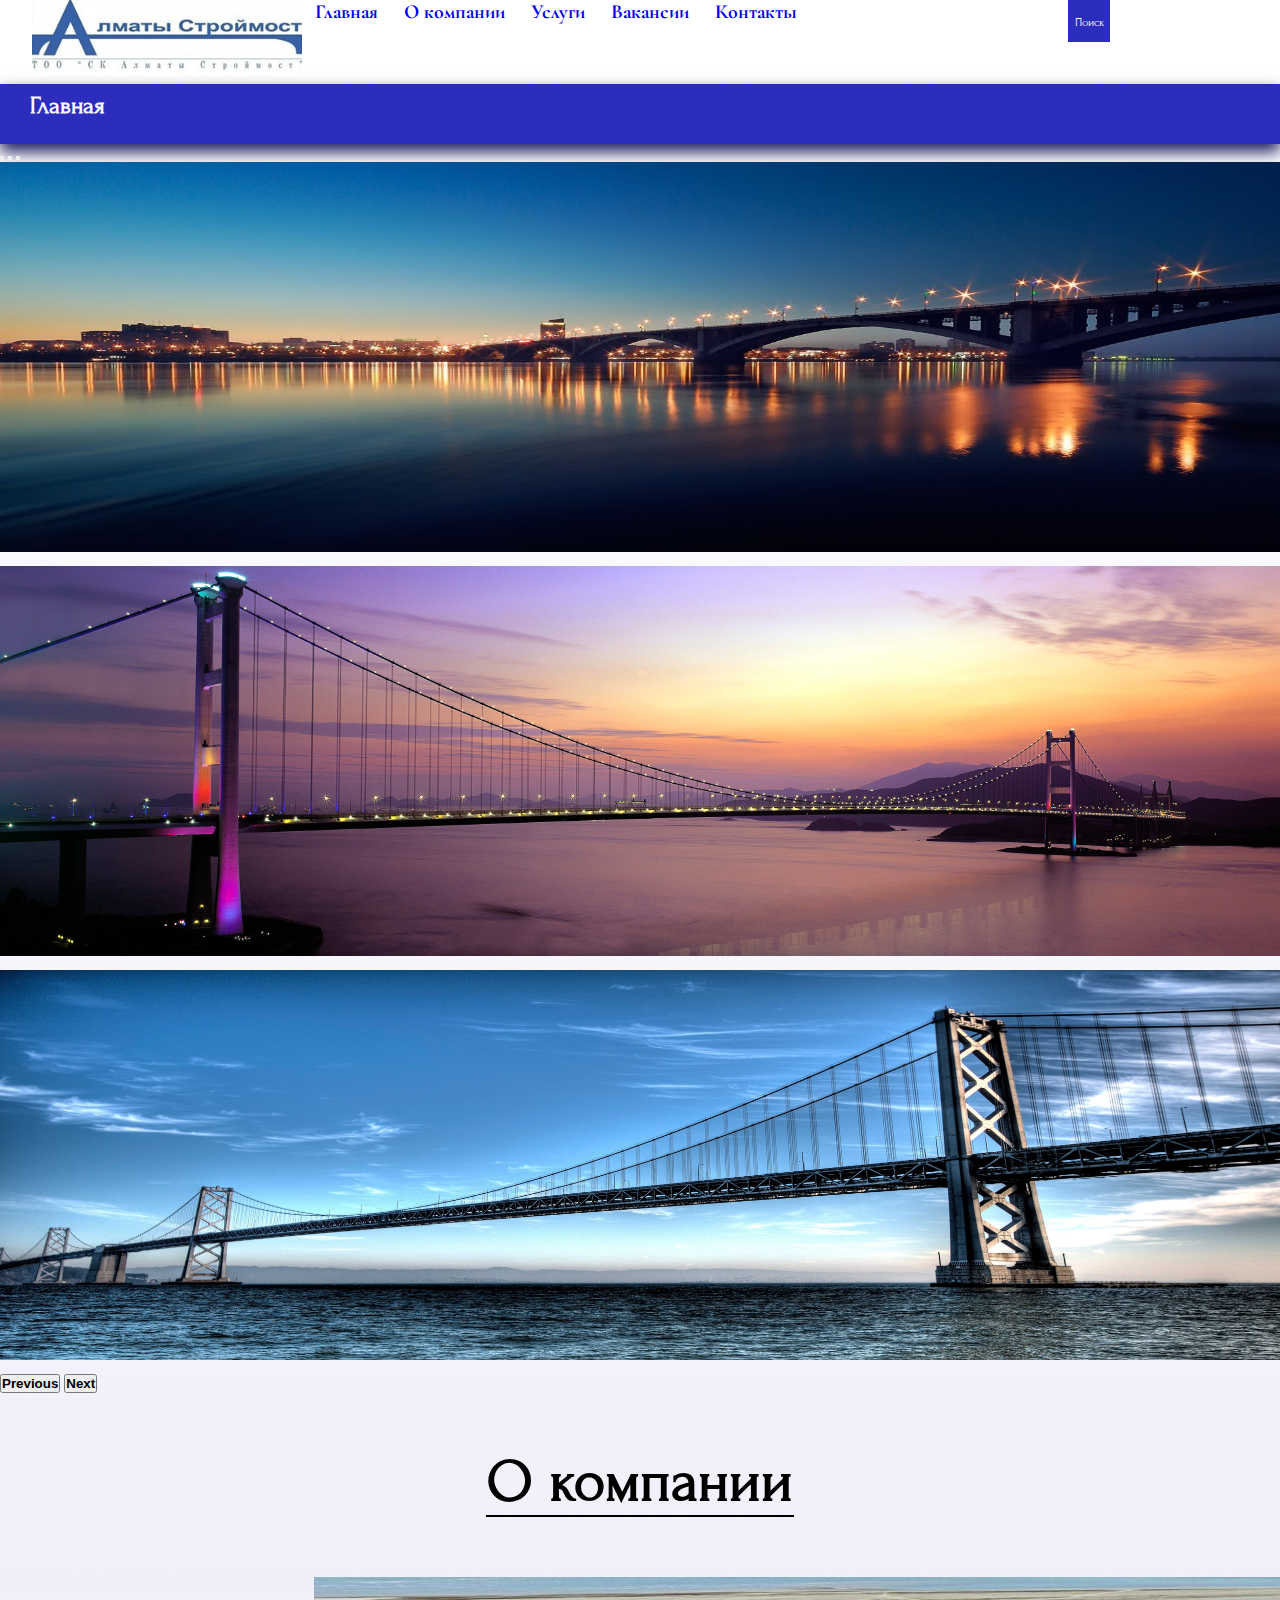
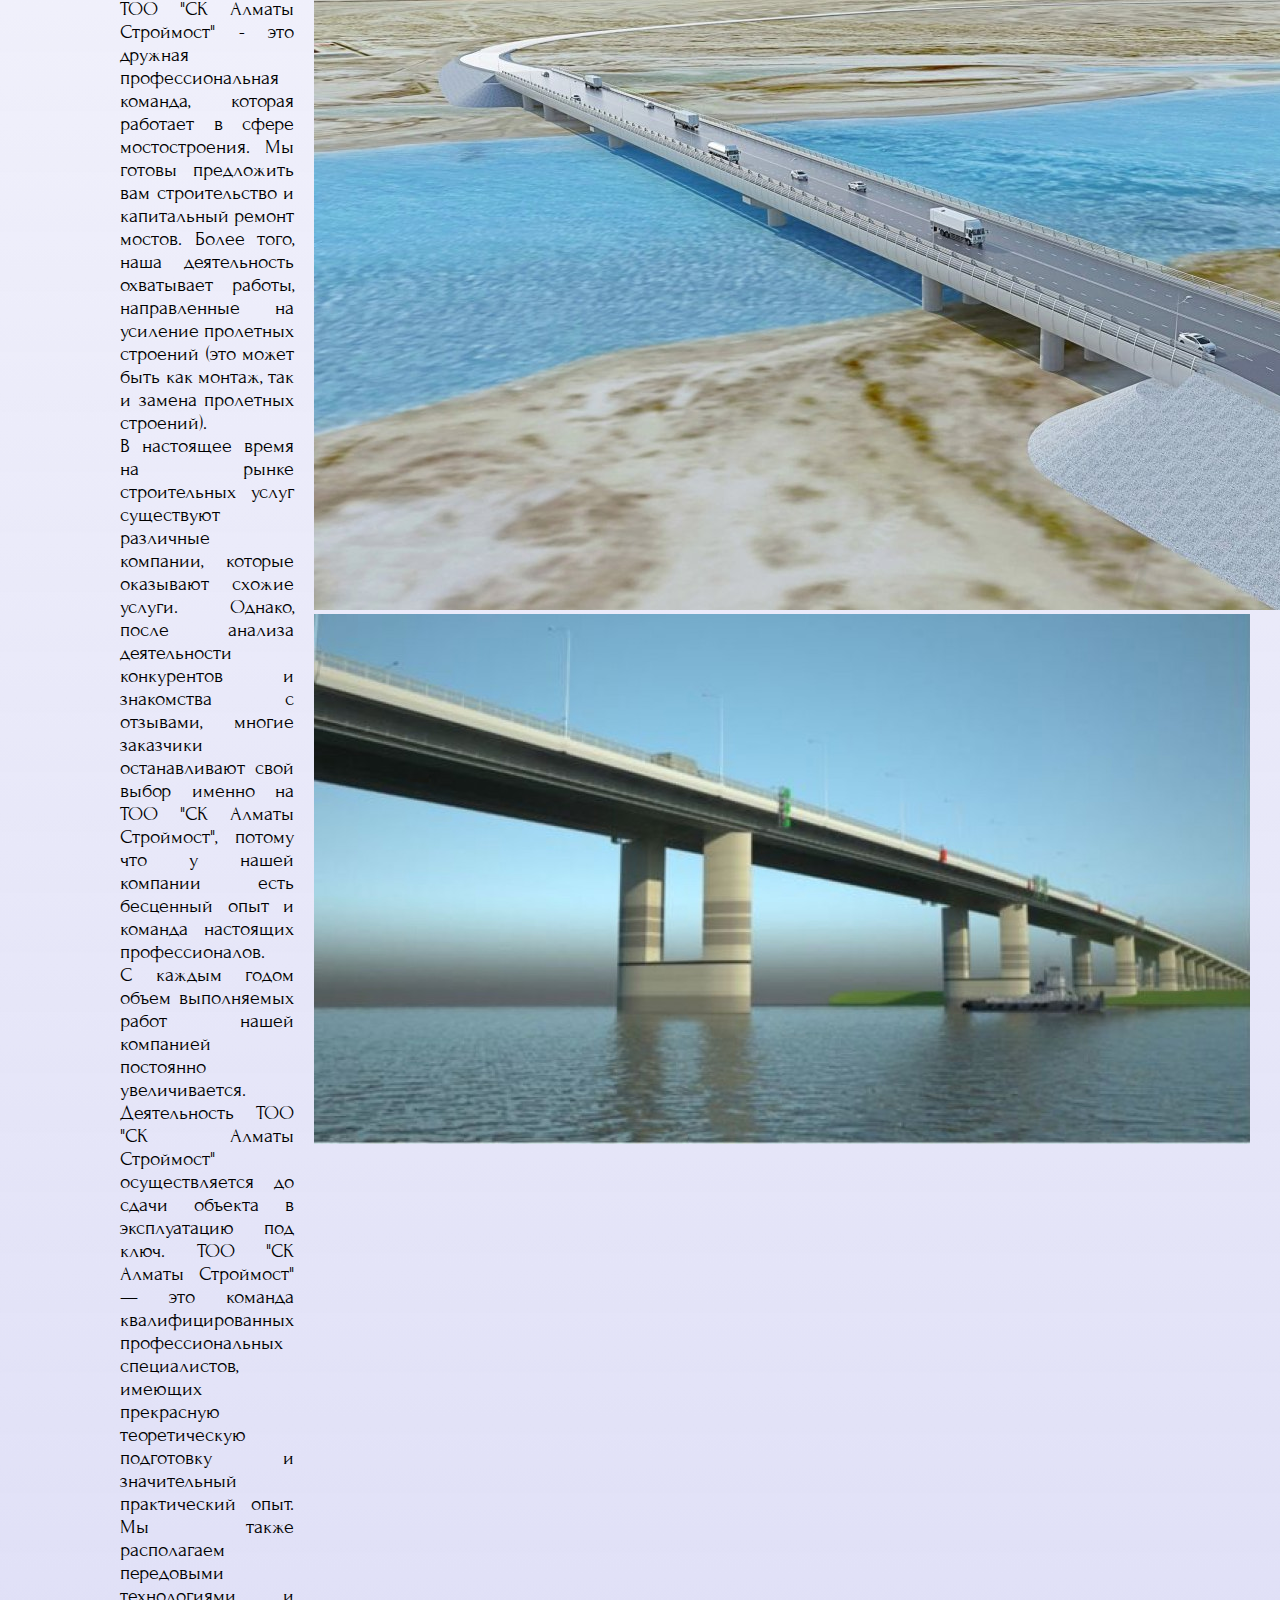
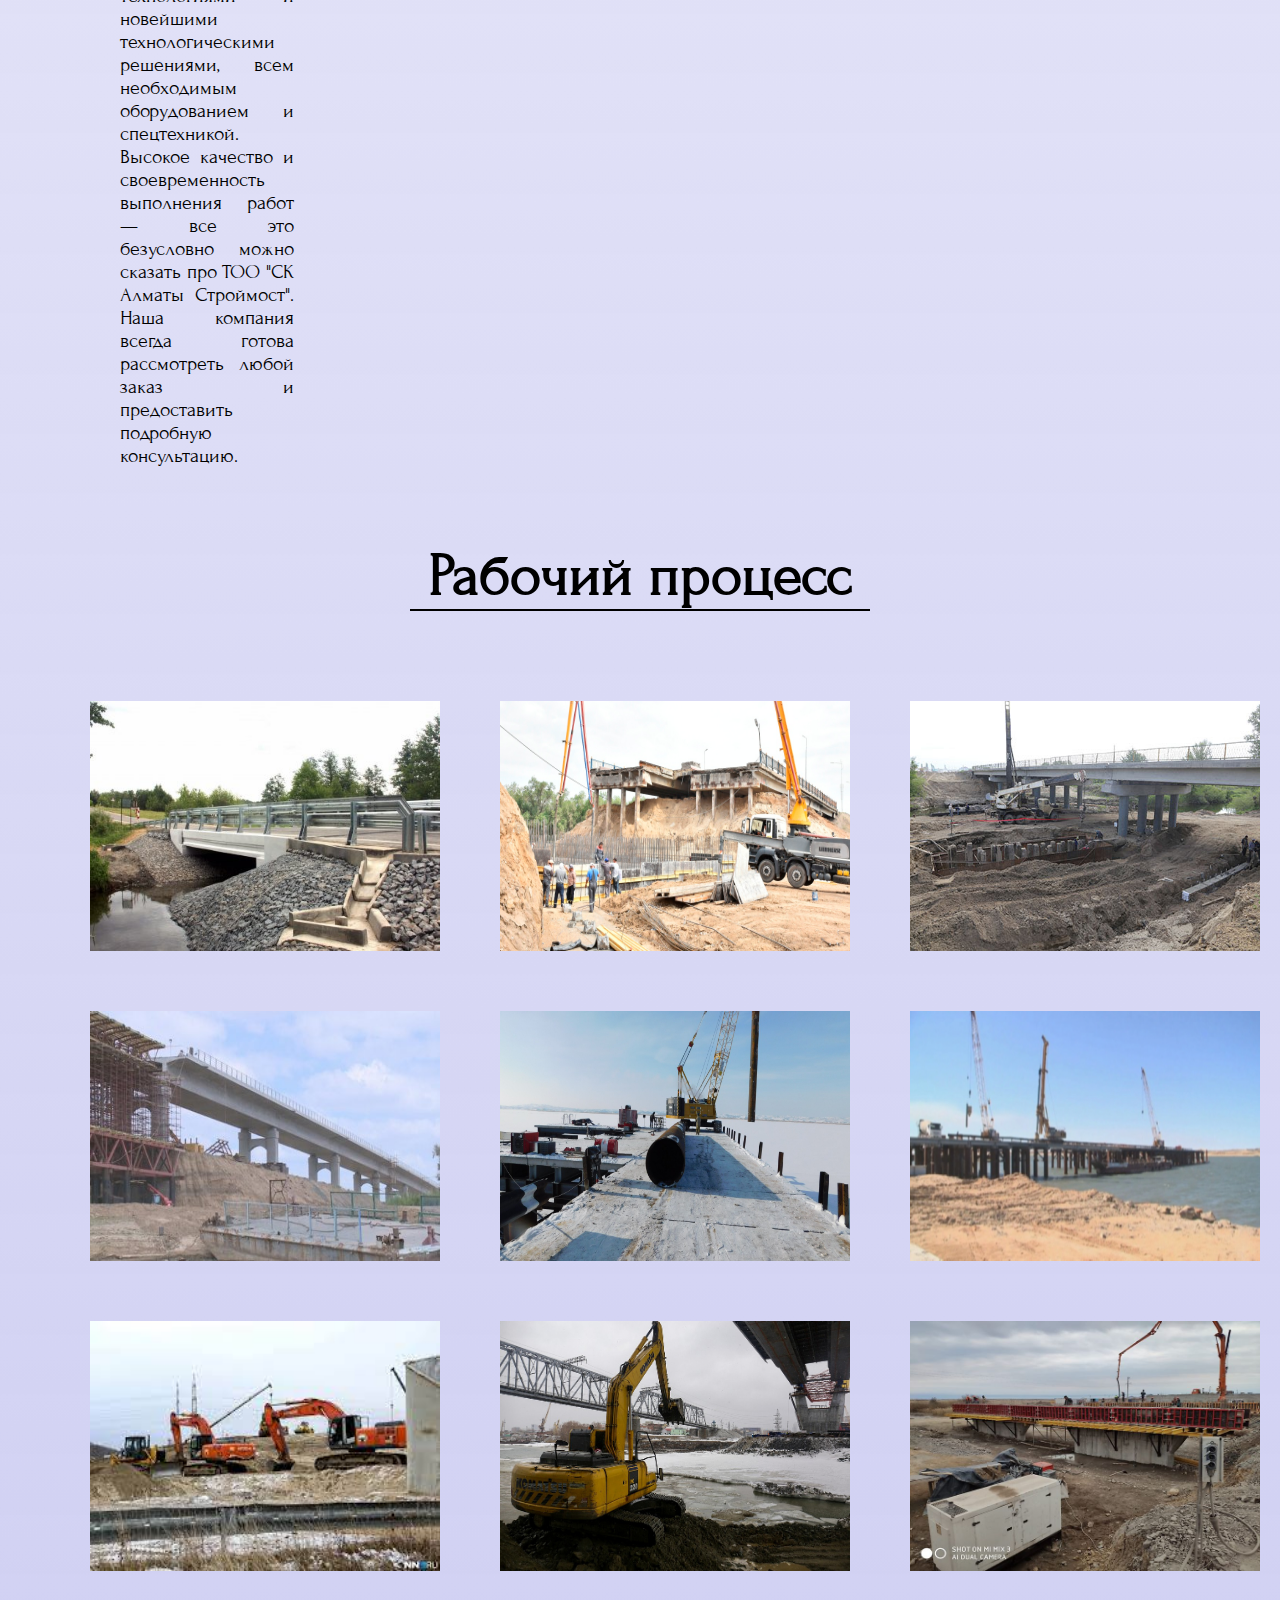
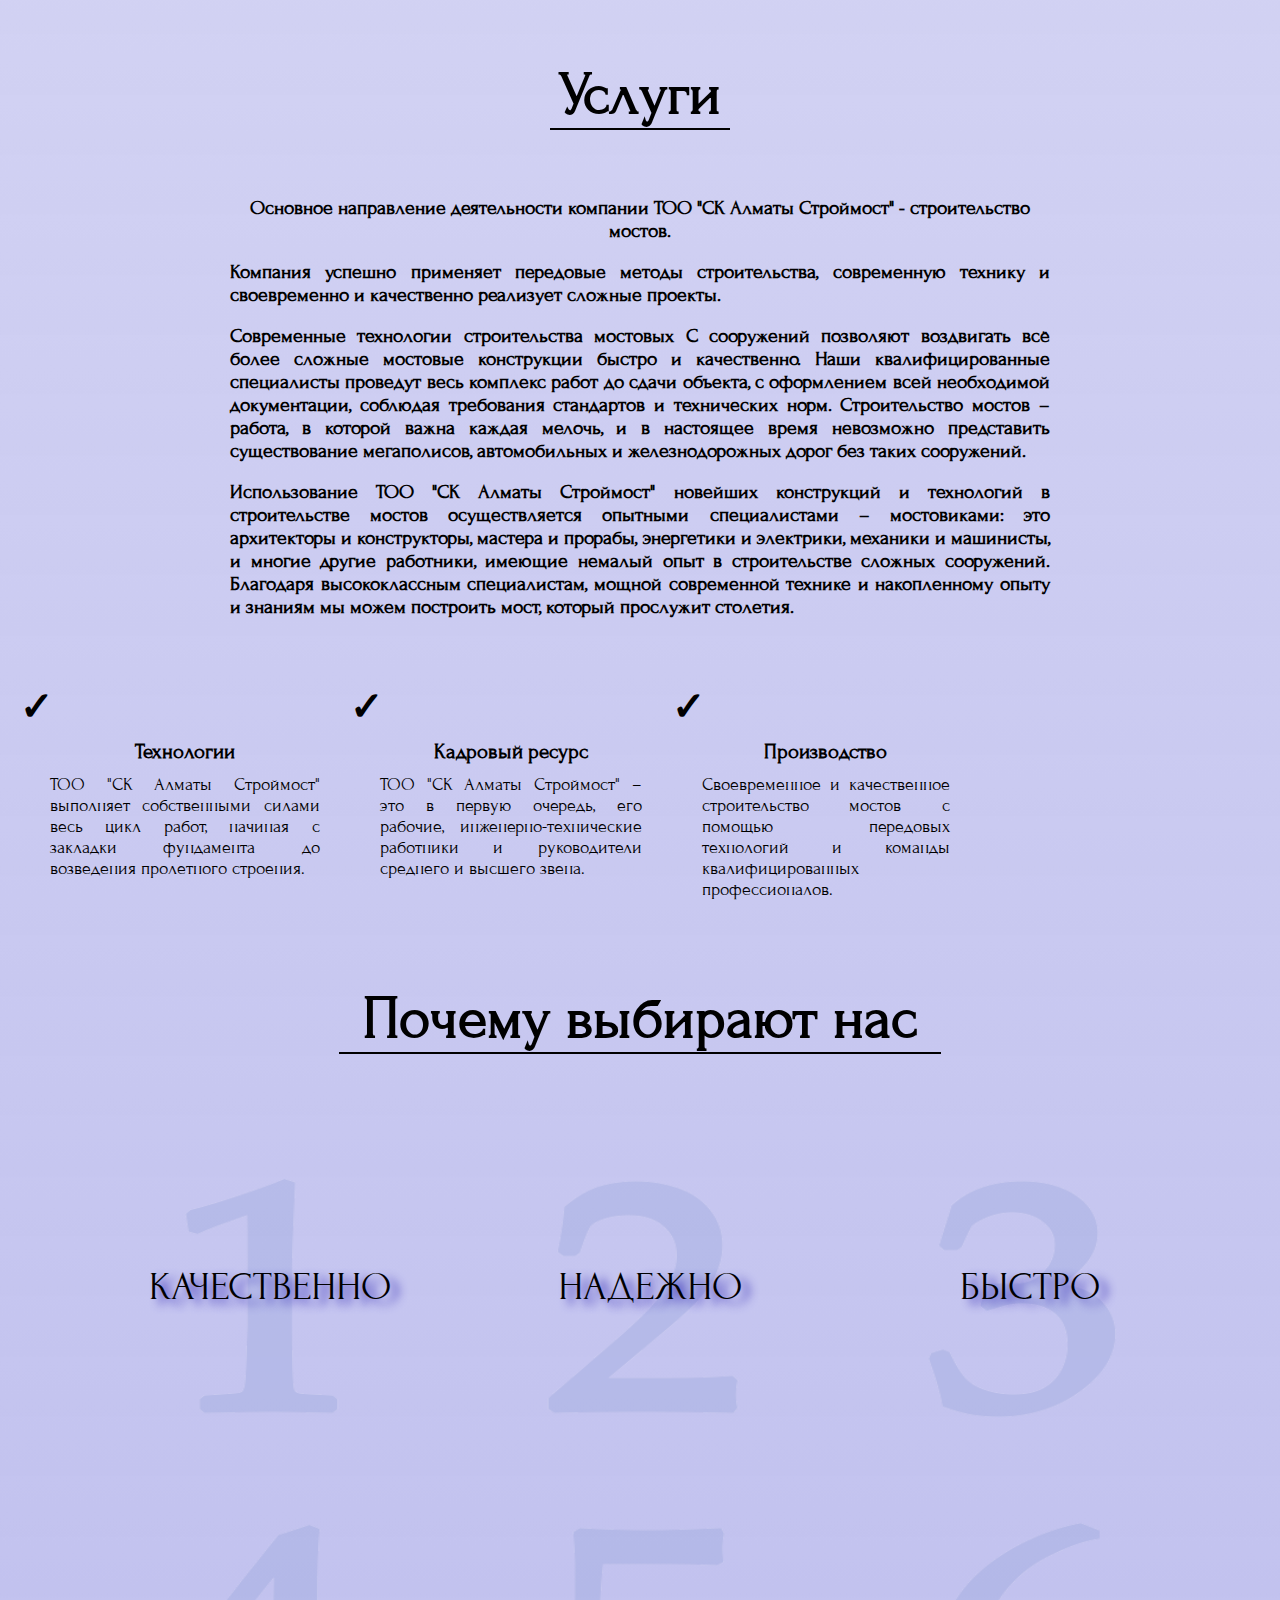
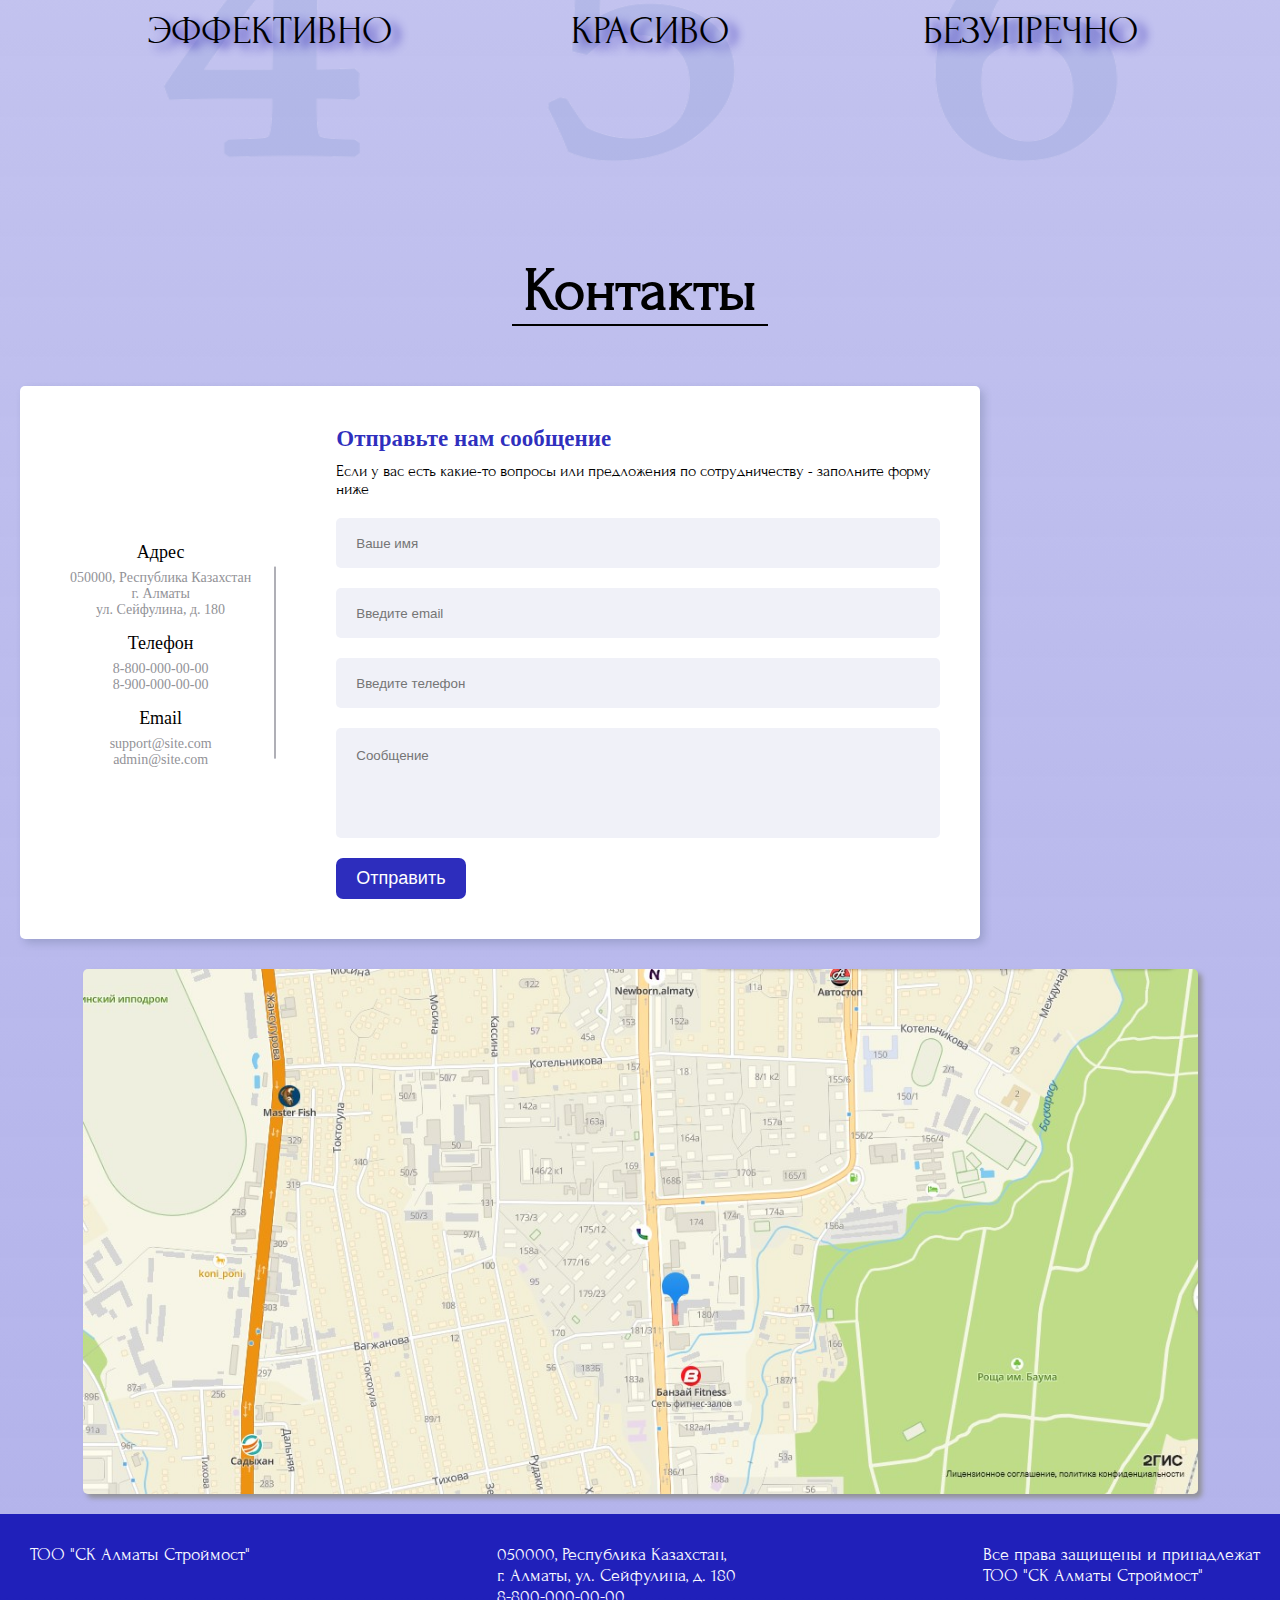
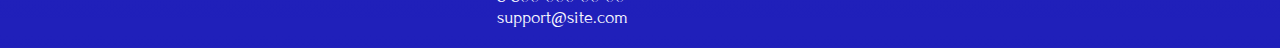
<file: index.html>
<!DOCTYPE html>
<html lang="en">

<head>
    <meta charset="UTF-8">
    <meta http-equiv="X-UA-Compatible" content="IE=edge">
    <meta name="viewport" content="width=device-width, initial-scale=1.0">
    <title>СК Алматы Строймост</title>
    <link rel="stylesheet" href="https://fonts.googleapis.com/css?family=Forum">
    <link rel="stylesheet" href="https://fonts.googleapis.com/css?family=Cormorant Garamond">
    <link rel="stylesheet" href="static/styles/navbar.css">
    <link rel="stylesheet" href="static/styles/main.css">
    <!-- <link rel="stylesheet" href="static/styles/company.css"> -->
    <link rel="stylesheet" href="static/styles/services.css">
    <link rel="stylesheet" href="static/styles/contact.css">
    <link rel="stylesheet" href="static/styles/company.css">
    <link href="https://cdn.jsdelivr.net/npm/bootstrap@5.2.3/dist/css/bootstrap.min.css" rel="stylesheet"
        integrity="sha384-rbsA2VBKQhggwzxH7pPCaAqO46MgnOM80zW1RWuH61DGLwZJEdK2Kadq2F9CUG65" crossorigin="anonymous">
    <link rel="apple-touch-icon" sizes="180x180" href="static/files/apple-touch-icon.png">
    <link rel="icon" type="image/png" sizes="32x32" href="static/files/favicon-32x32.png">
    <link rel="icon" type="image/png" sizes="16x16" href="static/files/favicon-16x16.png">
    <link rel="manifest" href="static/files/site.webmanifest">
    <style>
        .navbar {
            font-family: 'Cormorant Garamond', serif;
        }

        h2 {
            font-family: 'Forum', serif;
        }

        h3 {
            font-family: 'Forum', serif;
        }

        body p {
            font-family: 'Forum', serif;
            /* font-family: 'Barlow', serif; */
        }
    </style>
</head>

<body>
    <header>
        <div class="navbar">
            <a href="index.html"><img src="static/img/Алматы строймост.jpg" alt=""></a>
            <div class="drop">
                <button class="nav-btn">&#9776;</button>

                <div class="navig" id="navigbar">
                    <ul>
                        <li><a href="index.html">Главная</a></li>
                        <li><a href="company.html">О компании</a></li>
                        <li><a href="services.html">Услуги</a></li>
                        <li><a href="jobs.html">Вакансии</a></li>
                        <li><a href="contacts.html">Контакты</a></li>
                    </ul>
                </div>
            </div>
            <div class="search">
                <form class="search-button">
                    <input class="panel" type="text" placeholder="Искать здесь...">
                    <button class="button2" type="submit"></button>
                </form>
            </div>
        </div>
    </header>

    <div class="line" style="background: #0000afd2;">
        <h2>Главная</h2>
    </div>

    <div id="carouselExampleIndicators" class="carousel slide" data-bs-ride="true">
        <div class="carousel-indicators">
            <button type="button" data-bs-target="#carouselExampleIndicators" data-bs-slide-to="0" class="active"
                aria-current="true" aria-label="Slide 1"></button>
            <button type="button" data-bs-target="#carouselExampleIndicators" data-bs-slide-to="1"
                aria-label="Slide 2"></button>
            <button type="button" data-bs-target="#carouselExampleIndicators" data-bs-slide-to="2"
                aria-label="Slide 3"></button>
        </div>
        <div class="carousel-inner">
            <div class="carousel-item active">
                <img src="static/img/новый7.jpg" alt="...">
            </div>
            <div class="carousel-item">
                <img src="static/img/новый6.jpg" class="d-block w-100" alt="...">
            </div>
            <div class="carousel-item">
                <img src="static/img/новый8.jpg" class="d-block w-100" alt="...">
            </div>
        </div>
        <button class="carousel-control-prev" type="button" data-bs-target="#carouselExampleIndicators"
            data-bs-slide="prev">
            <span class="carousel-control-prev-icon" aria-hidden="true"></span>
            <span class="visually-hidden">Previous</span>
        </button>
        <button class="carousel-control-next" type="button" data-bs-target="#carouselExampleIndicators"
            data-bs-slide="next">
            <span class="carousel-control-next-icon" aria-hidden="true"></span>
            <span class="visually-hidden">Next</span>
        </button>
    </div>

    <div class="col-12">
        <h2 class="big-text" style="margin-top: 55px;">О компании</h2>
        <div class="border-bottom-block content-block-border"></div>
    </div>

    </div>
    <div class="colo-comp">
        <div class="col-lg-6">
            <div class="colo-text">
                <div class="company-text">
                    <p>ТОО "СК Алматы Строймост" - это дружная профессиональная команда, которая работает в сфере
                        мостостроения. Мы готовы предложить вам строительство и капитальный ремонт мостов. Более того,
                        наша деятельность охватывает работы, направленные на усиление пролетных строений (это может быть
                        как монтаж, так и замена пролетных строений).
                    </p>
                    <p>В настоящее время на рынке строительных услуг существуют различные компании, которые оказывают
                        схожие услуги. Однако, после анализа деятельности конкурентов и знакомства с отзывами, многие
                        заказчики останавливают свой выбор именно на ТОО "СК Алматы Строймост", потому что у нашей
                        компании есть бесценный опыт и команда настоящих профессионалов.</p>
                    <p>С каждым годом объем выполняемых работ нашей компанией постоянно увеличивается. Деятельность ТОО
                        "СК Алматы Строймост" осуществляется до сдачи объекта в эксплуатацию под ключ. ТОО "СК Алматы
                        Строймост" — это команда квалифицированных профессиональных специалистов, имеющих прекрасную
                        теоретическую подготовку и значительный практический опыт. Мы также располагаем передовыми
                        технологиями и новейшими технологическими решениями, всем необходимым оборудованием и
                        спецтехникой. Высокое качество и своевременность выполнения работ — все это безусловно можно
                        сказать про ТОО "СК Алматы Строймост". Наша компания всегда готова рассмотреть любой заказ и
                        предоставить подробную консультацию. </p>
                </div>
            </div>
        </div>

        <div class="col-lg-6">
            <img src="static/img/рабочие.jpg" alt="">
            <img src="static/img/рабочие2.jpg" alt="">
        </div>

    </div>

    <div class="col-12">
        <h2 class="big-text" style="margin-top: 55px;">Рабочий процесс</h2>
        <div class="border-bottom-block big-head"></div>
    </div>

    <div class="photo">
        <img src="static/img/1.jpg" alt="">
        <img src="static/img/2.jpg" alt="">
        <img src="static/img/3.jpeg" alt="">
        <img src="static/img/4.jpg" alt="">
        <img src="static/img/5.jpg" alt="">
        <img src="static/img/6.jpg" alt="">
        <img src="static/img/7.jpg" alt="">
        <img src="static/img/8.JPG" alt="">
        <img src="static/img/9.jpg" alt="">
    </div>

    <div class="col-12">
        <h2 class="big-text" style="margin-top: 55px;">Услуги</h2>
        <div class="border-bottom-block big-head2"></div>
    </div>


    <div class="col-text">
        <h3 style="text-align: center;">Основное направление деятельности компании ТОО "СК Алматы Строймост" -
            <span>строительство мостов.</span>
        </h3>

        <h3>
            Компания успешно применяет передовые методы строительства, современную технику и своевременно и качественно
            реализует сложные проекты.
        </h3>
        <h3>
            <span>Современные технологии строительства мостовых</span> С сооружений позволяют воздвигать всё более
            сложные мостовые
            конструкции быстро и качественно. Наши квалифицированные специалисты проведут весь комплекс работ до сдачи
            объекта, с оформлением всей необходимой документации, соблюдая требования стандартов и технических норм.
            <span>Строительство мостов</span> – работа, в которой важна каждая мелочь, и в настоящее время невозможно
            представить
            существование мегаполисов, автомобильных и железнодорожных дорог без таких сооружений.
        </h3>
        <h3>
            <span>Использование</span> ТОО "СК Алматы Строймост"<span> новейших конструкций и технологий в строительстве
                мостов</span>
            осуществляется опытными специалистами – мостовиками: это архитекторы и конструкторы, мастера и прорабы,
            энергетики и электрики, механики и машинисты, и многие другие работники, имеющие немалый опыт в
            строительстве сложных сооружений. Благодаря высококлассным специалистам, мощной современной технике и
            накопленному опыту и знаниям мы можем <span>построить мост</span>, который прослужит столетия.
        </h3>

    </div>


    <div class="container text-center">
        <div class="row">
            <div class="col">
                <div class="symbol">
                    <span>&#10003</span>
                </div>
                <p class="galka">
                    Технологии
                </p>
                <p>
                    ТОО "СК Алматы Строймост" выполняет собственными силами весь цикл работ, начиная с закладки
                    фундамента до возведения пролетного строения.
                </p>
            </div>

            <div class="col">
                <div class="symbol">
                    <span>&#10003</span>
                </div>
                <p class="galka">
                    Кадровый ресурс
                </p>
                <p>
                    ТОО "СК Алматы Строймост" – это в первую очередь, его рабочие, инженерно-технические работники и
                    руководители среднего и высшего звена.
                </p>
            </div>

            <div class="col">
                <div class="symbol">
                    <span>&#10003</span>
                </div>
                <p class="galka">
                    Производство
                </p>
                <p>
                    Своевременное и качественное строительство мостов с помощью передовых технологий и команды
                    квалифицированных профессионалов.
            </div>
        </div>
    </div>


    <div class="col-12">
        <h2 class="big-text" style="margin-top: 55px;">Почему выбирают нас</h2>
        <div class="border-bottom-block big-head3"></div>
    </div>

    <div class="why-we">
        <div class="big-block1">
            <div class="block1">
                <img src="static/img/1.png" alt="">
                <p>КАЧЕСТВЕННО</p>
            </div>
            <div class="block2">
                <img src="static/img/2.png" alt="">
                <p>НАДЕЖНО</p>
            </div>
            <div class="block3">
                <img src="static/img/3.png" alt="">
                <p>БЫСТРО</p>
            </div>
        </div>

        <div class="big-block2">
            <div class="block4">
                <img src="static/img/4.png" alt="">
                <p>ЭФФЕКТИВНО</p>
            </div>
            <div class="block5">
                <img src="static/img/5.png" alt="">
                <p>КРАСИВО</p>
            </div>
            <div class="block6">
                <img src="static/img/6.png" alt="">
                <p>БЕЗУПРЕЧНО</p>
            </div>
        </div>
    </div>

    <div class="col-12">
        <h2 class="big-text" style="margin-top: 55px;">Контакты</h2>
        <div class="border-bottom-block big-head4"></div>
    </div>

    <div class="container">

        <!-- content содержит содержимое формы -->
        <div class="content">

            <!-- Левая колонка: адрес, телефоны, email. Можете добавить свое -->
            <div class="left-side">
                <div class="address details">

                    <!-- Вместо классов: название шрифтовых иконок (fontawesome.com) -->
                    <i class="fas fa-map-marker-alt"></i>

                    <!-- topic - заголовок, text-one, text-two - текст -->
                    <div class="topic">Адрес</div>
                    <div class="text-one">050000, Республика Казахстан</div>
                    <div class="text-two">г. Алматы</div>
                    <div class="text-three">ул. Сейфулина, д. 180</div>

                </div>
                <div class="phone details">
                    <i class="fas fa-phone-alt"></i>
                    <div class="topic">Телефон</div>
                    <div class="text-one">8-800-000-00-00</div>
                    <div class="text-two">8-900-000-00-00</div>
                </div>
                <div class="email details">
                    <i class="fas fa-envelope"></i>
                    <div class="topic">Email</div>
                    <div class="text-one">support@site.com</div>
                    <div class="text-two">admin@site.com</div>
                </div>
            </div>

            <!-- Правая колонка: сама форма -->
            <div class="right-side">

                <!-- Заголовок для формы -->
                <div class="topic-text">Отправьте нам сообщение</div>

                <!-- Какой-то дополнительный текст -->
                <p>
                    Если у вас есть какие-то вопросы или предложения по сотрудничеству -
                    заполните форму ниже
                </p>

                <!-- Форма обратной связи -->
                <form action="#">

                    <!-- Каждый input для выравнивания вкладываем в блок input-box -->
                    <div class="input-box">
                        <input type="text" placeholder="Ваше имя" />
                    </div>
                    <div class="input-box">
                        <input type="text" placeholder="Введите email" />
                    </div>
                    <div class="input-box">
                        <input type="text" placeholder="Введите телефон" />
                    </div>
                    <div class="input-box message-box">
                        <textarea placeholder="Сообщение"></textarea>
                    </div>
                    <div class="button">
                        <input type="button" value="Отправить" />
                    </div>
                </form>
            </div>
        </div>
    </div>

    </div>
    </div>



    <div class="map">
        <img src="static/img/карта.jpg" alt="Map">
    </div>

    <div class="col-lg-6">

    </div>

    <div class="text">

    </div>



    <footer>
        <div class="col-lg-3">
            <p>ТОО "СК Алматы Строймост"</p>
        </div>

        <div class="col-lg-5">
            <p>050000, Республика Казахстан, <br /> г. Алматы, ул. Сейфулина, д. 180</p>
            <p>8-800-000-00-00 <br /> support@site.com</p>
        </div>
        <div class="col-lg-4">
            <p>Все права защищены и принадлежат <br /> ТОО "СК Алматы Строймост"</p>

        </div>
    </footer>



    <script src="https://cdn.jsdelivr.net/npm/bootstrap@5.2.3/dist/js/bootstrap.bundle.min.js"
        integrity="sha384-kenU1KFdBIe4zVF0s0G1M5b4hcpxyD9F7jL+jjXkk+Q2h455rYXK/7HAuoJl+0I4"
        crossorigin="anonymous"></script>
</body>

</html>
</file>
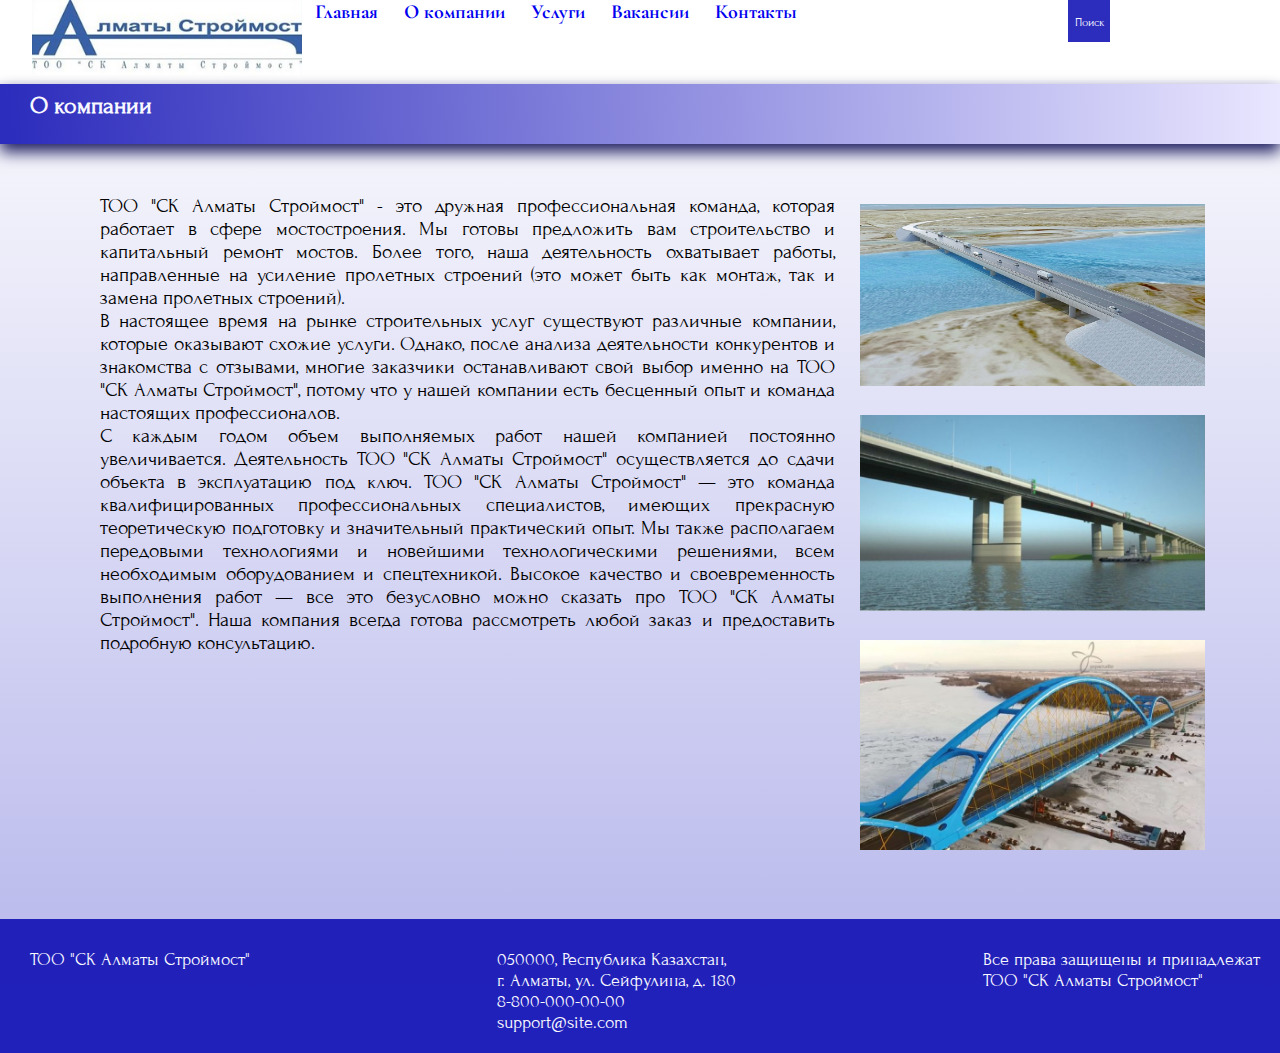
<file: company.html>
<!DOCTYPE html>
<html lang="en">

<head>
    <meta charset="UTF-8">
    <meta http-equiv="X-UA-Compatible" content="IE=edge">
    <meta name="viewport" content="width=device-width, initial-scale=1.0">
    <title>СК Алматы Строймост | О компании</title>
    <link rel="stylesheet" href="https://fonts.googleapis.com/css?family=Forum">
    <link rel="stylesheet" href="https://fonts.googleapis.com/css?family=Cormorant Garamond">
    <link rel="stylesheet" href="static/styles/navbar.css">
    <link rel="stylesheet" href="static/styles/main.css">
    <link rel="stylesheet" href="static/styles/company.css">
    <link href="https://cdn.jsdelivr.net/npm/bootstrap@5.2.3/dist/css/bootstrap.min.css" rel="stylesheet"
        integrity="sha384-rbsA2VBKQhggwzxH7pPCaAqO46MgnOM80zW1RWuH61DGLwZJEdK2Kadq2F9CUG65" crossorigin="anonymous">
    <link rel="apple-touch-icon" sizes="180x180" href="static/files/apple-touch-icon.png">
    <link rel="icon" type="image/png" sizes="32x32" href="static/files/favicon-32x32.png">
    <link rel="icon" type="image/png" sizes="16x16" href="static/files/favicon-16x16.png">
    <link rel="manifest" href="static/files/site.webmanifest">
    <style>
        .navbar {
            font-family: 'Cormorant Garamond', serif;
        }

        body {
            font-family: 'Forum', serif;
        }
    </style>
</head>

<body>
    <header>
        <div class="navbar">
            <a href="index.html"><img src="static/img/Алматы строймост.jpg" alt=""></a>
            <div class="drop">
                <button class="nav-btn">&#9776;</button>
                <div class="navig" id="navigbar">
                    <ul>
                        <li><a href="index.html">Главная</a></li>
                        <li><a href="company.html">О компании</a></li>
                        <li><a href="services.html">Услуги</a></li>
                        <li><a href="jobs.html">Вакансии</a></li>
                        <li><a href="contacts.html">Контакты</a></li>
                    </ul>
                </div>
            </div>
            <div class="search">
                <form class="search-button">
                    <input class="panel" type="text" placeholder="Искать здесь...">
                    <button class="button2" type="submit"></button>
                </form>
            </div>
        </div>
    </header>

    <div class="line">
        <h2>О компании</h2>
    </div>
    <div class="colo-comp">
        <div class="company-text">
            <p>ТОО "СК Алматы Строймост" - это дружная профессиональная команда, которая работает в сфере
                мостостроения. Мы готовы предложить вам строительство и капитальный ремонт мостов. Более того,
                наша деятельность охватывает работы, направленные на усиление пролетных строений (это может быть
                как монтаж, так и замена пролетных строений).
            </p>
            <p>В настоящее время на рынке строительных услуг существуют различные компании, которые оказывают
                схожие услуги. Однако, после анализа деятельности конкурентов и знакомства с отзывами, многие
                заказчики останавливают свой выбор именно на ТОО "СК Алматы Строймост", потому что у нашей
                компании есть бесценный опыт и команда настоящих профессионалов.</p>
            <p>С каждым годом объем выполняемых работ нашей компанией постоянно увеличивается. Деятельность ТОО
                "СК Алматы Строймост" осуществляется до сдачи объекта в эксплуатацию под ключ. ТОО "СК Алматы
                Строймост" — это команда квалифицированных профессиональных специалистов, имеющих прекрасную
                теоретическую подготовку и значительный практический опыт. Мы также располагаем передовыми
                технологиями и новейшими технологическими решениями, всем необходимым оборудованием и
                спецтехникой. Высокое качество и своевременность выполнения работ — все это безусловно можно
                сказать про ТОО "СК Алматы Строймост". Наша компания всегда готова рассмотреть любой заказ и
                предоставить подробную консультацию. </p>
        </div>

        <div class="company-img">
            <img src="static/img/рабочие.jpg" alt="">
            <img src="static/img/рабочие2.jpg" alt="">
            <img src="static/img/мост о компании.jpg" alt="">
        </div>

    </div>


    <footer>
        <div class="col-lg-3">
            <p>ТОО "СК Алматы Строймост"</p>
        </div>

        <div class="col-lg-5">
            <p>050000, Республика Казахстан, <br /> г. Алматы, ул. Сейфулина, д. 180</p>
            <p>8-800-000-00-00 <br /> support@site.com</p>
        </div>
        <div class="col-lg-4">
            <p>Все права защищены и принадлежат <br /> ТОО "СК Алматы Строймост"</p>

        </div>
    </footer>


    <script src="https://cdn.jsdelivr.net/npm/bootstrap@5.2.3/dist/js/bootstrap.bundle.min.js"
        integrity="sha384-kenU1KFdBIe4zVF0s0G1M5b4hcpxyD9F7jL+jjXkk+Q2h455rYXK/7HAuoJl+0I4"
        crossorigin="anonymous"></script>
</body>

</html>
</file>
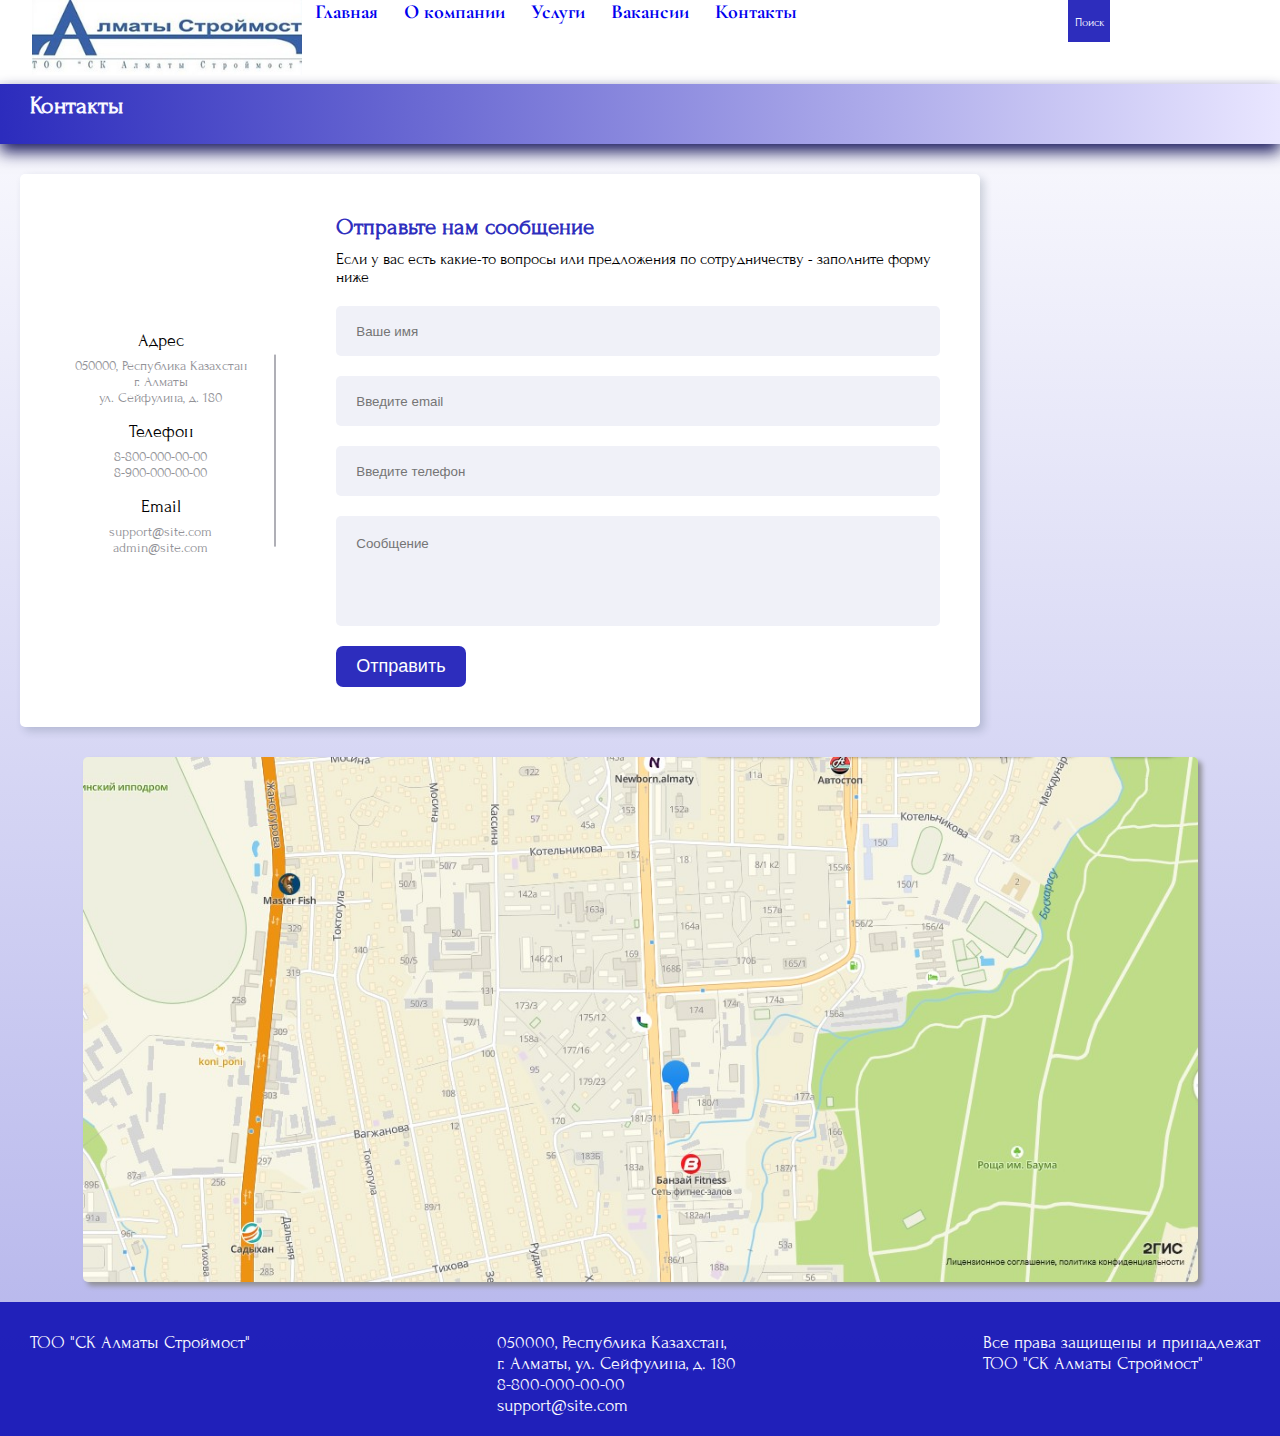
<file: contacts.html>
<!DOCTYPE html>
<html lang="en">

<head>
    <meta charset="UTF-8">
    <meta http-equiv="X-UA-Compatible" content="IE=edge">
    <meta name="viewport" content="width=device-width, initial-scale=1.0">
    <title>СК Алматы Строймост | Контакты</title>
    <link rel="stylesheet" href="https://fonts.googleapis.com/css?family=Forum">
    <link rel="stylesheet" href="https://fonts.googleapis.com/css?family=Cormorant Garamond">
    <link rel="stylesheet" href="static/styles/navbar.css">
    <link rel="stylesheet" href="static/styles/main.css">
    <link rel="stylesheet" href="static/styles/contact.css">
    <link href="https://cdn.jsdelivr.net/npm/bootstrap@5.2.3/dist/css/bootstrap.min.css" rel="stylesheet"
        integrity="sha384-rbsA2VBKQhggwzxH7pPCaAqO46MgnOM80zW1RWuH61DGLwZJEdK2Kadq2F9CUG65" crossorigin="anonymous">
    <link rel="apple-touch-icon" sizes="180x180" href="static/files/apple-touch-icon.png">
    <link rel="icon" type="image/png" sizes="32x32" href="static/files/favicon-32x32.png">
    <link rel="icon" type="image/png" sizes="16x16" href="static/files/favicon-16x16.png">
    <link rel="manifest" href="static/files/site.webmanifest">
    <style>
        .navbar {
            font-family: 'Cormorant Garamond', serif;
        }

        body {
            font-family: 'Forum', serif;
        }
    </style>
</head>

<body>
    <header>
        <div class="navbar">
            <a href="index.html"><img src="static/img/Алматы строймост.jpg" alt=""></a>
            <div class="drop">
                <button class="nav-btn">&#9776;</button>

                <div class="navig" id="navigbar">
                    <ul>
                        <li><a href="index.html">Главная</a></li>
                        <li><a href="company.html">О компании</a></li>
                        <li><a href="services.html">Услуги</a></li>
                        <li><a href="jobs.html">Вакансии</a></li>
                        <li><a href="contacts.html">Контакты</a></li>
                    </ul>
                </div>
            </div>
            <div class="search">
                <form class="search-button">
                    <input class="panel" type="text" placeholder="Искать здесь...">
                    <button class="button2" type="submit"></button>
                </form>
            </div>
        </div>
    </header>

    <div class="line">
        <h2>Контакты</h2>
    </div>

    <div class="container">

        <!-- content содержит содержимое формы -->
        <div class="content">

            <!-- Левая колонка: адрес, телефоны, email. Можете добавить свое -->
            <div class="left-side">
                <div class="address details">

                    <!-- Вместо классов: название шрифтовых иконок (fontawesome.com) -->
                    <i class="fas fa-map-marker-alt"></i>

                    <!-- topic - заголовок, text-one, text-two - текст -->
                    <div class="topic">Адрес</div>
                    <div class="text-one">050000, Республика Казахстан</div>
                    <div class="text-two">г. Алматы</div>
                    <div class="text-three">ул. Сейфулина, д. 180</div>

                </div>
                <div class="phone details">
                    <i class="fas fa-phone-alt"></i>
                    <div class="topic">Телефон</div>
                    <div class="text-one">8-800-000-00-00</div>
                    <div class="text-two">8-900-000-00-00</div>
                </div>
                <div class="email details">
                    <i class="fas fa-envelope"></i>
                    <div class="topic">Email</div>
                    <div class="text-one">support@site.com</div>
                    <div class="text-two">admin@site.com</div>
                </div>
            </div>

            <!-- Правая колонка: сама форма -->
            <div class="right-side">

                <!-- Заголовок для формы -->
                <div class="topic-text">Отправьте нам сообщение</div>

                <!-- Какой-то дополнительный текст -->
                <p>
                    Если у вас есть какие-то вопросы или предложения по сотрудничеству -
                    заполните форму ниже
                </p>

                <!-- Форма обратной связи -->
                <form action="#">

                    <!-- Каждый input для выравнивания вкладываем в блок input-box -->
                    <div class="input-box">
                        <input type="text" placeholder="Ваше имя" />
                    </div>
                    <div class="input-box">
                        <input type="text" placeholder="Введите email" />
                    </div>
                    <div class="input-box">
                        <input type="text" placeholder="Введите телефон" />
                    </div>
                    <div class="input-box message-box">
                        <textarea placeholder="Сообщение"></textarea>
                    </div>
                    <div class="button">
                        <input type="button" value="Отправить" />
                    </div>
                </form>
            </div>
        </div>
    </div>

    </div>
    </div>

    <div class="map">
        <img src="static/img/карта.jpg" alt="Map">
    </div>

    <div class="col-lg-6">

    </div>

    <div class="text">

    </div>

    <footer>
        <div class="col-lg-3">
            <p>ТОО "СК Алматы Строймост"</p>
        </div>

        <div class="col-lg-5">
            <p>050000, Республика Казахстан, <br /> г. Алматы, ул. Сейфулина, д. 180</p>
            <p>8-800-000-00-00 <br /> support@site.com</p>
        </div>
        <div class="col-lg-4">
            <p>Все права защищены и принадлежат <br /> ТОО "СК Алматы Строймост"</p>

        </div>
    </footer>

    <script src="https://cdn.jsdelivr.net/npm/bootstrap@5.2.3/dist/js/bootstrap.bundle.min.js"
        integrity="sha384-kenU1KFdBIe4zVF0s0G1M5b4hcpxyD9F7jL+jjXkk+Q2h455rYXK/7HAuoJl+0I4"
        crossorigin="anonymous"></script>
</body>

</html>
</file>
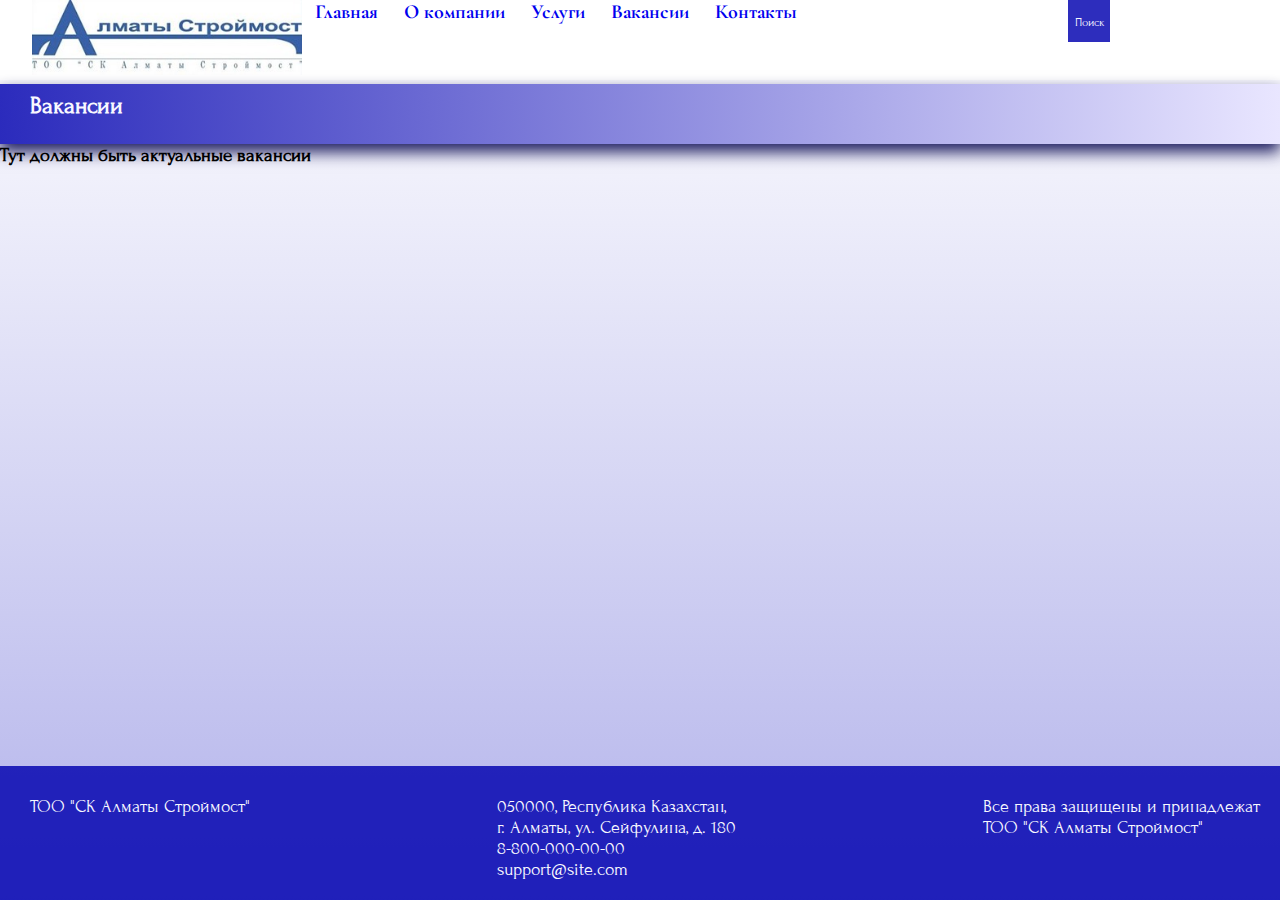
<file: jobs.html>
<!DOCTYPE html>
<html lang="en">

<head>
    <meta charset="UTF-8">
    <meta http-equiv="X-UA-Compatible" content="IE=edge">
    <meta name="viewport" content="width=device-width, initial-scale=1.0">
    <title>СК Алматы Строймост | Вакансии</title>
    <link rel="stylesheet" href="https://fonts.googleapis.com/css?family=Forum">
    <link rel="stylesheet" href="https://fonts.googleapis.com/css?family=Cormorant Garamond">
    <link rel="stylesheet" href="static/styles/navbar.css">
    <link rel="stylesheet" href="static/styles/main.css">
    <link rel="stylesheet" href="static/styles/jobs.css">
    <link href="https://cdn.jsdelivr.net/npm/bootstrap@5.2.3/dist/css/bootstrap.min.css" rel="stylesheet"
        integrity="sha384-rbsA2VBKQhggwzxH7pPCaAqO46MgnOM80zW1RWuH61DGLwZJEdK2Kadq2F9CUG65" crossorigin="anonymous">
    <link rel="apple-touch-icon" sizes="180x180" href="static/files/apple-touch-icon.png">
    <link rel="icon" type="image/png" sizes="32x32" href="static/files/favicon-32x32.png">
    <link rel="icon" type="image/png" sizes="16x16" href="static/files/favicon-16x16.png">
    <link rel="manifest" href="static/files/site.webmanifest">
    <style>
        .navbar {
            font-family: 'Cormorant Garamond', serif;
        }

        body {
            font-family: 'Forum', serif;
        }
    </style>
</head>

<body>
    <header>
        <div class="navbar">
            <a href="index.html"><img src="static/img/Алматы строймост.jpg" alt=""></a>
            <div class="drop">
                <button class="nav-btn">&#9776;</button>

                <div class="navig" id="navigbar">
                    <ul>
                        <li><a href="index.html">Главная</a></li>
                        <li><a href="company.html">О компании</a></li>
                        <li><a href="services.html">Услуги</a></li>
                        <li><a href="jobs.html">Вакансии</a></li>
                        <li><a href="contacts.html">Контакты</a></li>
                    </ul>
                </div>
            </div>
            <div class="search">
                <form class="search-button">
                    <input class="panel" type="text" placeholder="Искать здесь...">
                    <button class="button2" type="submit"></button>
                </form>
            </div>
        </div>
    </header>

    <div class="contents">

        <div class="line">
            <h2>Вакансии</h2>
        </div>
        <h3>Тут должны быть актуальные вакансии</h3>

    </div>

    <footer>
        <div class="col-lg-3">
            <p>ТОО "СК Алматы Строймост"</p>
        </div>

        <div class="col-lg-5">
            <p>050000, Республика Казахстан, <br /> г. Алматы, ул. Сейфулина, д. 180</p>
            <p>8-800-000-00-00 <br /> support@site.com</p>
        </div>
        <div class="col-lg-4">
            <p>Все права защищены и принадлежат <br /> ТОО "СК Алматы Строймост"</p>

        </div>
    </footer>


    <script src="https://cdn.jsdelivr.net/npm/bootstrap@5.2.3/dist/js/bootstrap.bundle.min.js"
        integrity="sha384-kenU1KFdBIe4zVF0s0G1M5b4hcpxyD9F7jL+jjXkk+Q2h455rYXK/7HAuoJl+0I4"
        crossorigin="anonymous"></script>
</body>

</html>
</file>
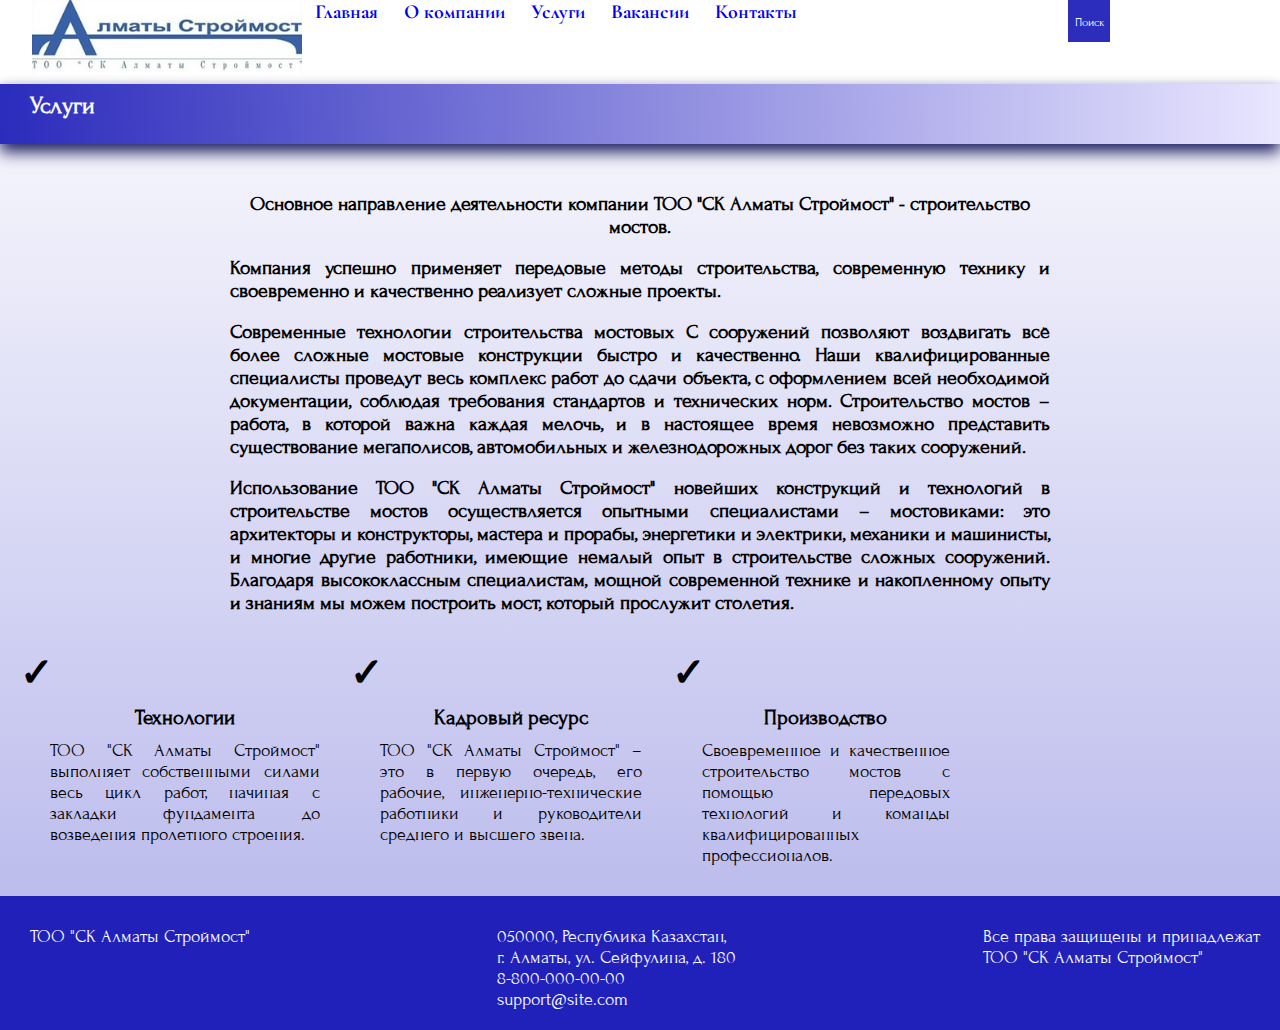
<file: services.html>
<!DOCTYPE html>
<html lang="en">

<head>
    <meta charset="UTF-8">
    <meta http-equiv="X-UA-Compatible" content="IE=edge">
    <meta name="viewport" content="width=device-width, initial-scale=1.0">
    <title>СК Алматы Строймост | Услуги</title>
    <link rel="stylesheet" href="https://fonts.googleapis.com/css?family=Forum">
    <link rel="stylesheet" href="https://fonts.googleapis.com/css?family=Cormorant Garamond">
    <link rel="stylesheet" href="static/styles/navbar.css">
    <link rel="stylesheet" href="static/styles/main.css">
    <link rel="stylesheet" href="static/styles/services.css">
    <link href="https://cdn.jsdelivr.net/npm/bootstrap@5.2.3/dist/css/bootstrap.min.css" rel="stylesheet"
        integrity="sha384-rbsA2VBKQhggwzxH7pPCaAqO46MgnOM80zW1RWuH61DGLwZJEdK2Kadq2F9CUG65" crossorigin="anonymous">
    <link rel="apple-touch-icon" sizes="180x180" href="static/files/apple-touch-icon.png">
    <link rel="icon" type="image/png" sizes="32x32" href="static/files/favicon-32x32.png">
    <link rel="icon" type="image/png" sizes="16x16" href="static/files/favicon-16x16.png">
    <link rel="manifest" href="static/files/site.webmanifest">
    <style>
        .navbar {
            font-family: 'Cormorant Garamond', serif;
        }

        body {
            font-family: 'Forum', serif;
        }
    </style>
</head>

<body>

    <header>
        <div class="navbar">
            <a href="index.html"><img src="static/img/Алматы строймост.jpg" alt=""></a>
            <div class="drop">
                <button class="nav-btn">&#9776;</button>

                <div class="navig" id="navigbar">
                    <ul>
                        <li><a href="index.html">Главная</a></li>
                        <li><a href="company.html">О компании</a></li>
                        <li><a href="services.html">Услуги</a></li>
                        <li><a href="jobs.html">Вакансии</a></li>
                        <li><a href="contacts.html">Контакты</a></li>
                    </ul>
                </div>
            </div>
            <div class="search">
                <form class="search-button">
                    <input class="panel" type="text" placeholder="Искать здесь...">
                    <button class="button2" type="submit"></button>
                </form>
            </div>
        </div>
    </header>

    <div class="line">
        <h2>Услуги</h2>
    </div>

    <div class="col-text">
        <h3 style="text-align: center;">Основное направление деятельности компании ТОО "СК Алматы Строймост" -
            <span>строительство мостов.</span>
        </h3>

        <h3>
            Компания успешно применяет передовые методы строительства, современную технику и своевременно и качественно
            реализует сложные проекты.
        </h3>
        <h3>
            <span>Современные технологии строительства мостовых</span> С сооружений позволяют воздвигать всё более
            сложные мостовые
            конструкции быстро и качественно. Наши квалифицированные специалисты проведут весь комплекс работ до сдачи
            объекта, с оформлением всей необходимой документации, соблюдая требования стандартов и технических норм.
            <span>Строительство мостов</span> – работа, в которой важна каждая мелочь, и в настоящее время невозможно
            представить
            существование мегаполисов, автомобильных и железнодорожных дорог без таких сооружений.
        </h3>
        <h3>
            <span>Использование</span> ТОО "СК Алматы Строймост"<span> новейших конструкций и технологий в строительстве
                мостов</span>
            осуществляется опытными специалистами – мостовиками: это архитекторы и конструкторы, мастера и прорабы,
            энергетики и электрики, механики и машинисты, и многие другие работники, имеющие немалый опыт в
            строительстве сложных сооружений. Благодаря высококлассным специалистам, мощной современной технике и
            накопленному опыту и знаниям мы можем <span>построить мост</span>, который прослужит столетия.
        </h3>

    </div>



    <div class="container text-center">
        <div class="row">
            <div class="col">
                <div class="symbol">
                    <span>&#10003</span>
                </div>
                <p class="galka">
                    Технологии
                </p>
                <p>
                    ТОО "СК Алматы Строймост" выполняет собственными силами весь цикл работ, начиная с закладки
                    фундамента до возведения пролетного строения.
                </p>
            </div>

            <div class="col">
                <div class="symbol">
                    <span>&#10003</span>
                </div>
                <p class="galka">
                    Кадровый ресурс
                </p>
                <p>
                    ТОО "СК Алматы Строймост" – это в первую очередь, его рабочие, инженерно-технические работники и
                    руководители среднего и высшего звена.
                </p>
            </div>

            <div class="col">
                <div class="symbol">
                    <span>&#10003</span>
                </div>
                <p class="galka">
                    Производство
                </p>
                <p>
                    Своевременное и качественное строительство мостов с помощью передовых технологий и команды
                    квалифицированных профессионалов.
            </div>
        </div>
    </div>


    <footer>
        <div class="col-lg-3">
            <p>ТОО "СК Алматы Строймост"</p>
        </div>

        <div class="col-lg-5">
            <p>050000, Республика Казахстан, <br /> г. Алматы, ул. Сейфулина, д. 180</p>
            <p>8-800-000-00-00 <br /> support@site.com</p>
        </div>
        <div class="col-lg-4">
            <p>Все права защищены и принадлежат <br /> ТОО "СК Алматы Строймост"</p>

        </div>
    </footer>



    <script src="https://cdn.jsdelivr.net/npm/bootstrap@5.2.3/dist/js/bootstrap.bundle.min.js"
        integrity="sha384-kenU1KFdBIe4zVF0s0G1M5b4hcpxyD9F7jL+jjXkk+Q2h455rYXK/7HAuoJl+0I4"
        crossorigin="anonymous"></script>
</body>

</html>
</file>
<file: static/styles/navbar.css>
* {
    margin: 0;
    padding: 0;
}

.navbar {
    display: flex;
    background-color: rgb(255, 255, 255);

}

.navbar>a>img {
    width: 270px;
    margin-left: 2em;
}

.navig {
    display: flex;
    margin-left: auto;
    margin-right: auto;
    font-size: 15px;
    /* text-transform: uppercase; */
    font-weight: bold;
    font-size: 20px;
}

.navig>ul {
    display: flex;
    flex-direction: row;
    position: relative;
    list-style: none;
    margin: auto;
}

.navig a:hover {
    text-decoration: underline;
}

.navig>ul>li>a {
    text-decoration: none;
    padding: 13px;
}

.search {
    margin-right: 2em;
}

.navig a:hover {
    color: blue;
}

.nav-btn {
    display: none;
}

* {box-sizing: border-box;}
.search-button {
  position: relative;
  width: 300px;
  margin: 0 auto;
  height: 42px;
}
.panel {
  height: 42px;
  width: 0;
  padding: 0 42px 0 15px;
  border: none;
  border-bottom: 2px solid transparent;
  outline: none;
  background: transparent;
  transition: .4s cubic-bezier(0, 0.8, 0, 1);
  position: absolute;
  top: 0;
  right: 0;
  z-index: 2;
}
.panel:focus {
  width: 300px;
  z-index: 1;
  border-bottom: 1px solid  #0000afd2;
}
.button2 {
  background:  #0000afd2;
  border: none;
  height: 42px;
  width: 42px;
  position: absolute;
  top: 0;
  right: 0;
  cursor: pointer;
}
.button2:before {
  content: "\Поиск";
  font-family: Forum;
  font-size: 12px;
  color: ghostwhite;
}

@media (min-width: 350px) and (max-width: 1000px) {
    .nav-btn {
        display: block;
        font-size: 2em;
        padding-inline: 10px;
        padding-bottom: 4px;
        margin-right: 12px;
        border: none;
        cursor: pointer;
    }

    .navig {
        display: none;
    }

    .navig>ul {
        display: block;
        background-color: rgb(209, 208, 208);
    }

    .drop:hover .navig {
        display: block;
        position: absolute;
        z-index: 50;
        right: 12px;
    }

    .search {
        display: none;
    }
}

.line {
    background: linear-gradient(90deg, rgba(0, 0, 175, 0.8235294117647058) 0%, #E9E6FF 100%);
    padding: 8px;
    padding-left: 30px;
    margin-top: 4px;
    height: 60px;
    color: ghostwhite;
    box-shadow: 0px 8px 15px 0px rgba(4, 4, 78, 0.9);
}

.row {
    display: flex;
}

.contact-info {
    margin: 30px;
}

.btn-contact {
    margin-top: 30px;
}

.btn-contact>button {
    padding: 10px;
    padding-bottom: 12px;
    background-color: rgba(0, 0, 175, 0.822)
}

.container {
    width: 100%;
    max-width: 1000px;
    padding: 0 20px;
}

@media (max-width:950px) {
    .navig ul {
        display: none;
    } 
    .drop:hover ul {
        display: block;
        background-color: rgba(0, 0, 175, 0.822);

    }
    .drop .nav-btn {
        background-color: rgba(0, 0, 175, 0.822);
    }
    .drop:hover ul li a {
        color: white;
    }
 
}
</file>
<file: static/styles/main.css>
body {
    background: linear-gradient(0deg, #5e5ed479 0%, #fff 100%);
}

.carousel-inner img {
    height: 390px;
    width: 100%   
}

.name-company {
    display: flex;
    justify-content: space-between;
}

.carousel-item {
    margin-bottom: 10px;
}

.big-text {
    font-size: 60px;
    font-weight: bold;
    color: black;
    text-align: center;
    margin-top: 30px;
}

.border-bottom-block {
   width: 24%;
   border-bottom-style: solid;
   border-bottom-width: 2px;
   border-bottom-color: black;
   margin: 0 auto 60px;
}

.col-12 .big-head {
    width: 36%;
}

.col-12 .big-head2 {
    width: 14%;
    margin-bottom: 18px;
}

.col-12 .big-head3 {
    width: 47%;
}

.col-12 .big-head4 {
    width: 20%;
}

.photo {
    margin: 60px;
    display: grid;
    grid-template-columns: repeat(3, 1fr);
    grid-template-rows: repeat(3);
    text-align: center;
}

.photo img {
    width: 350px;
    height: 250px;
    margin: 30px;
} 



.photo img:hover {
    animation: myAnim 0.5s linear 0s 1 normal forwards;
}


.big-block1,
.big-block2 {
    display: flex;
    flex-direction: row;
    justify-content: center;
}

.block1,
.block2,
.block3,
.block4,
.block5,
.block6 {
    position: relative;
}

.block1 img,
.block2 img,
.block3 img,
.block4 img,
.block5 img,
.block6 img {
    opacity: 0.1;
    width: 380px;
    height: 310px;
    margin-top: 30px;
}

.block1 p,
.block2 p,
.block3 p,
.block4 p,
.block5 p,
.block6 p {
    position: absolute;
    left: 0;
    width: 100%;
    text-align: center;
    padding-left: 50px;
    padding-right: 30px;
    top: 150px;
    font-size: 40px;
    text-shadow: 8px 5px 10px #2e24b3;
}


@keyframes myAnim {
	0% {
		box-shadow: 0 0 0 0 rgba(0, 0, 0, 0);
		transform: scale(1);
	}

	100% {
		box-shadow: 0 0 20px 0px rgba(0, 0, 0, 0.35);
		transform: scale(1.1);
	}
}

footer {
    display: flex;
    justify-content: space-between;
    background-color: rgba(0, 0, 175, 0.822);
    color: ghostwhite;
    padding-left: 30px;
    padding-right: 20px;
    padding-top: 30px;
    padding-bottom: 20px;
}

footer p {
    font-size: 18px;
    
}



@media (min-width: 360px) and (max-width: 1000px) {
    
    .carousel-inner img {
        width: 100%;
        height: auto;
    }
    footer {
        display: block;
    }
    footer p {
        font-size: 12px;
    }
    .line {
        padding-top: 12px;
    }
    footer p {
        font-size: 10px;
    }
    .big-text {
        font-size: 30px;
    }
    .big-block1 {
        display: block;
    }
    .big-block2 {
        display: block;
    }
    .photo {
        display: block;
    }
    .photo img {
        margin-bottom: 20px;
    }
}
@media (max-width: 365px) {
    .navbar>a>img {
        width: 230px;
    }
}
@media(max-width:800px) {
    .photo {
        display: grid;
    grid-template-columns: repeat(2, 1fr);
    grid-template-rows: repeat(5);
    }
}
@media(max-width:450px) {
    .photo {
        display: grid;
    grid-template-columns: repeat(1, 1fr);
    grid-template-rows: repeat(9);
    margin-left: 15px;}

    }
    
@media(max-width:450px) {
    .photo img {
        margin-left: 0;}
    }
</file>
<file: static/styles/company.css>
.colo-text h3 {
    padding: 15px;
    padding-top: 15px;
    text-align: center;
    font-size: 22px;
    font-weight: bold;
}
.company-text>p {
    font-size: 20px;
    text-align: justify;
}

.colo-text {
    margin: 20px;
    text-align: justify;
}

.company-img img {
    width: 100%;
    margin-top: 10px;
    margin-bottom: 15px;
    margin-left: 25px;
}

.colo-comp {
    display: flex;
    margin: 50px;
    padding-inline: 50px;
}
</file>
<file: static/styles/services.css>
h3 {
    padding-top: 18px;
}

.col-text {
    padding: 15px;
    text-align: center;
    padding-top: 30px;
    padding-left: 230px;
    padding-right: 230px;
    text-align: justify;
    }

.col-text p {
    padding-top: 20px;
}

.col-text h3 {
    font-size: 20px;
}

span {
    font-weight: bold;
}

.symbol {
    font-size: 40px;
}

.col .galka {
    text-align: center;
    font-size: 21px;
    font-weight: bold;
}

.col {
    padding-top: 20px;
    padding-bottom: 30px;
}

.col p {
    padding-top: 10px;
    font-size: 18px;
    text-align: justify;
    padding-left: 30px;
    padding-right: 30px;
}

@media (min-width: 360px) and (max-width: 1000px) {
    .col-text {
        padding-left: 10px;
        padding-right: 10px;
    }

    .col-text>h3 {
       text-align: center;
    }
}
</file>
<file: static/styles/contact.css>
.container {
    margin-top: 30px;
}

.content {
    display: flex;
    /* делаем колонки в ряд */
    align-items: center;
    /* выравниваем по центру */
    justify-content: space-between;
    /* колонки растянутся на всю ширину */
    background: #fff;
    padding: 40px;
    border-radius: 5px;
    box-shadow: 4px 4px 8px 0 rgba(34, 60, 80, 0.2);
}

/* Стили левой колонки */
.left-side {
    width: 25%;
    /* занимает 25% общей ширины */
    height: 100%;
    /* растягиваем на всю высоту */
    position: relative;
    /* позиционирование относительное (для ::before) */
    display: flex;
    flex-direction: column;
    /* внутри элементы располагаем в колонку */
}

/* Стили разделительной линии между левой и правой колонкой */
.left-side::before {
    content: "";
    /* контент нам не нужен */
    position: absolute;
    /* позиционируем относительно .left-side */
    height: 80%;
    /* высота 70% от .left-side */
    width: 2px;
    /* ширина 2px */
    background: #afafb6;
    right: -15px;
    /* позиционируем справа + отступ 15px (справа) */
    top: 50%;
    /* выравниваем по центру */
    transform: translateY(-50%);
    /* выравниваем по центру */
}

/* Стили правой колонки */
.right-side {
    width: 75%;
    /* занимает 75% общей ширины */
    margin-left: 75px;
}

/* Элементы левой колонки: адрес, телефон, email */
.details {
    margin-bottom: 15px;
    text-align: center;
}

/* Общие стили для иконок */
.details i {
    font-size: 25px;
    /* задаем размер */
    color: rgba(0, 0, 175, 0.822);
    /* задаем цвет */
    margin-bottom: 10px;
}

/* Стили для заголовков левой колонки */
.topic {
    font-size: 18px;
    font-weight: 500;
    margin-bottom: 7px;
    /* отступ снизу 7px */
}

/* Стили для текста левой колонки */
.text-one,
.text-two,
.text-three {
    font-size: 14px;
    color: #929297;
}

/* Заголовок правой колонки */
.topic-text {
    font-size: 23px;
    font-weight: 600;
    color: rgba(0, 0, 175, 0.822);
    margin-bottom: 10px;
}

/* Текст правой колонки */
.right-side p {
    margin-bottom: 20px;
}

/* Контейнер для input'ов формы */
.input-box {
    height: 50px;
    /* по сути задаем высоту input'а */
    width: 100%;
    /* ширина на всю ширину правой колонки (с учетом padding) */
    margin-bottom: 20px;
    /* отступаем снизу 20px */
}

/* Стили для input и textarea (поле сообщение) */
.input-box input,
.input-box textarea {
    height: 100%;
    /* растягиваем на всю высоту контейнера 50px */
    width: 100%;
    /* растягиваем на всю ширину */
    border: none;
    /* убираем внешние края */
    border-radius: 5px;
    /* скругляем края */
    background: #f0f1f8;
    /* задаем цвет фона */
    padding: 0 20px;
    /* отступ справа и слева 20px */
}

/* Отдельно стилизуем поле сообщение */
.input-box textarea {
    resize: none;
    /* чтобы нельзя было менять высоту */
    padding: 20px;
    font-family: "Roboto", sans-serif;
}

/* Это контейнер для поля сообщение */
.message-box {
    min-height: 110px;
    /* минимальная высота 110px */
}

/* Стили для контейнера кнопки */
.button  {
    display: inline-block;
    /* делаем блочно-строчный элемент */
}

/* Стили для самой кнопки */
.button input[type="button"] {
    color: #fff;
    font-size: 18px;
    background: rgba(0, 0, 175, 0.822);
    outline: none;
    border: none;
    padding: 10px 20px;
    border-radius: 7px;
    transition: 0.2s;
    /* чтобы плавно менялся цвет при наведении (:hover) */
}

/* Меняем цвет фона при наведении на кнопку */
.button input[type="button"]:hover {
    background: rgba(53, 53, 179, 0.822);
}

/* Меняем стили при ширине экрана меньше 800px */
@media (max-width: 800px) {

    /* Теперь форма (правая колонка) будет сверху, а элементы (левая колонка) снизу */
    .content {
        height: 100%;
        flex-direction: column-reverse;
        /* располагаем в колонку и реверсивно */
    }

    /* Внутри левой колонки внутренние элементы располагаем в ряд */
    .left-side {
        margin-top: 50px;
        flex-direction: row;
        /* располагаем элементы (адрес, телефон, email) в ряд */
        width: 100%;
        /* левая колонка на всю ширину */
        justify-content: center;
        flex-wrap: wrap;
        /* перенос элементов, если не хватит места */
    }

    .details {
        margin-right: 20px;
    }

    .details:last-child {
        margin-right: 0;
    }

    /* Убираем разделительную линию */
    .left-side::before {
        display: none;
    }

    /* Правая колонка теперь на всю ширину и не имеет отступа слева */
    .right-side {
        width: 100%;
        margin-left: 0;
    }
}

.map {
    margin: 20px;
    display: flex;
    justify-content: center;
    margin-top: 30px;
}

.map img {
    width: 1115px;
    box-shadow: 4px 4px 5px 0px #929297;
    border-radius: 5px;
}

@media (min-width: 360px) and (max-width: 1000px) {
    .map>img {
        width: 100%;
    }
}
</file>
<file: static/styles/jobs.css>
html, body {
    height: 100%;
  }
  body {
    display: flex;
    flex-direction: column;
  }
  .contents {
    flex: 1 0 auto;
  }
  .footer {
    flex-shrink: 0;
  }
</file>
